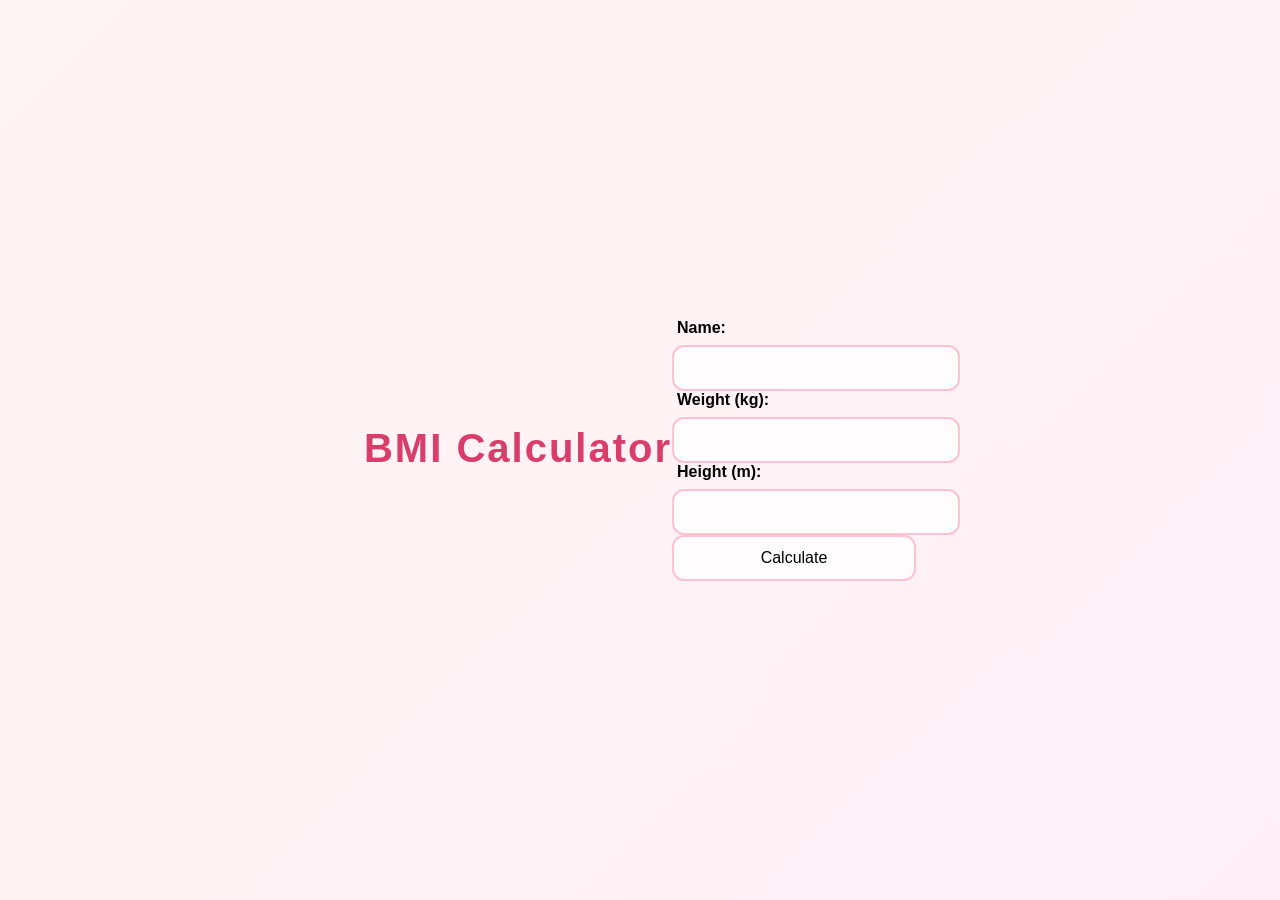
<file: tpweb/step 1/index.html>
<!DOCTYPE html>
  <html lang="en">
  <head>
  <meta charset="UTF-8">
  <title>BMI Calculator</title>
  <link rel="stylesheet" href="style.css">
  <script src="script.js"></script>
  </head>
  <body>
  <h1>BMI Calculator</h1>
  <form action="calculate.php" method="post" onsubmit="return validateForm();">
  <label for="name">Name:</label>
  <input type="text"id="name" name="name" required><br>
  <label for="weight">Weight (kg):</label>
  <input type="number" id="weight" name="weight"required><br>
  <label for="height">Height (m):</label>
  <input type="number" id="height" name="height"required><br>
  <input type="submit" value="Calculate">
  </form>
  </body>
  </html>
</file>
<file: tpweb/step 1/style.css>
body {
  font-family: Arial, sans-serif;
  margin: 0;
  min-height: 100vh;
  display: flex;
  justify-content: center;
  align-items: center;
  background: linear-gradient(135deg, #fff5f5 0%, #fff0f7 100%);
 }
 .container {
    background: rgba(255, 255, 255, 0.95);
    padding: 40px;
    border-radius: 20px;
    box-shadow: 0 8px 32px rgba(255, 175, 204, 0.2);
    position: relative;
    overflow: hidden;
 }
 .container::before {
    content: "";
    position: absolute;
    top:-50px;
    right: -30px;
    width: 150px;
    height: 150px;
 }
 h1 {
  font-family: Arial, sans-serif;
  color: #d93d6a;
  font-size: 2.5rem;
  margin-bottom: 30px;
  letter-spacing: 2px;
  position: relative;
  text-align: center;
 }
 h1 ::after {
    content: "";
    display: block;
    width: 60px;
    height: 3px;
    background: #ff9ebc;
    margin:  10px auto;
 }
 .input-group {
    margin: 20px 0;
    position: relative;
 }
 input{

  width: 100%;
  padding: 12px 20px;
  font-family: Arial, sans-serif;
  font-size: 1rem;
  border: 2px solid #FFC2D1;
  border-radius: 12px;
  transition: all 0.3S;
  background: rgba(255, 255, 255, 0.8);
 }
 input:focus {
    border-color:  #FF9EBC;
    box-shadow: 0 0 8px rgba(255, 158, 188, 0.3);
    outline: none;
 }
 label {
  padding-left: 5px;
  font-weight: 600;
  font-family: Arial, sans-serif;
  display: block;
  margin-bottom: 8px ;

 }
 button {
  border: none;
  background: linear-gradient(45DEG,#FF9EBC, #FF7AA2);
  cursor: pointer;
  font-size: 1.1rem;
  padding: 15px 40px;
  font-family: Arial, sans-serif;
  margin: 25px auto 0;
  color: white;
  border-radius: 30px;
  transition: transform 0.3S;
  box-shadow: 0 4px 15px rgba(255, 122, 162, 0.3);
 }
 button:hover{
    background: linear-gradient(45DEG, #ff7aa2, #FF5C8D);
    transform: translatey(-2px);
 }
</file>
